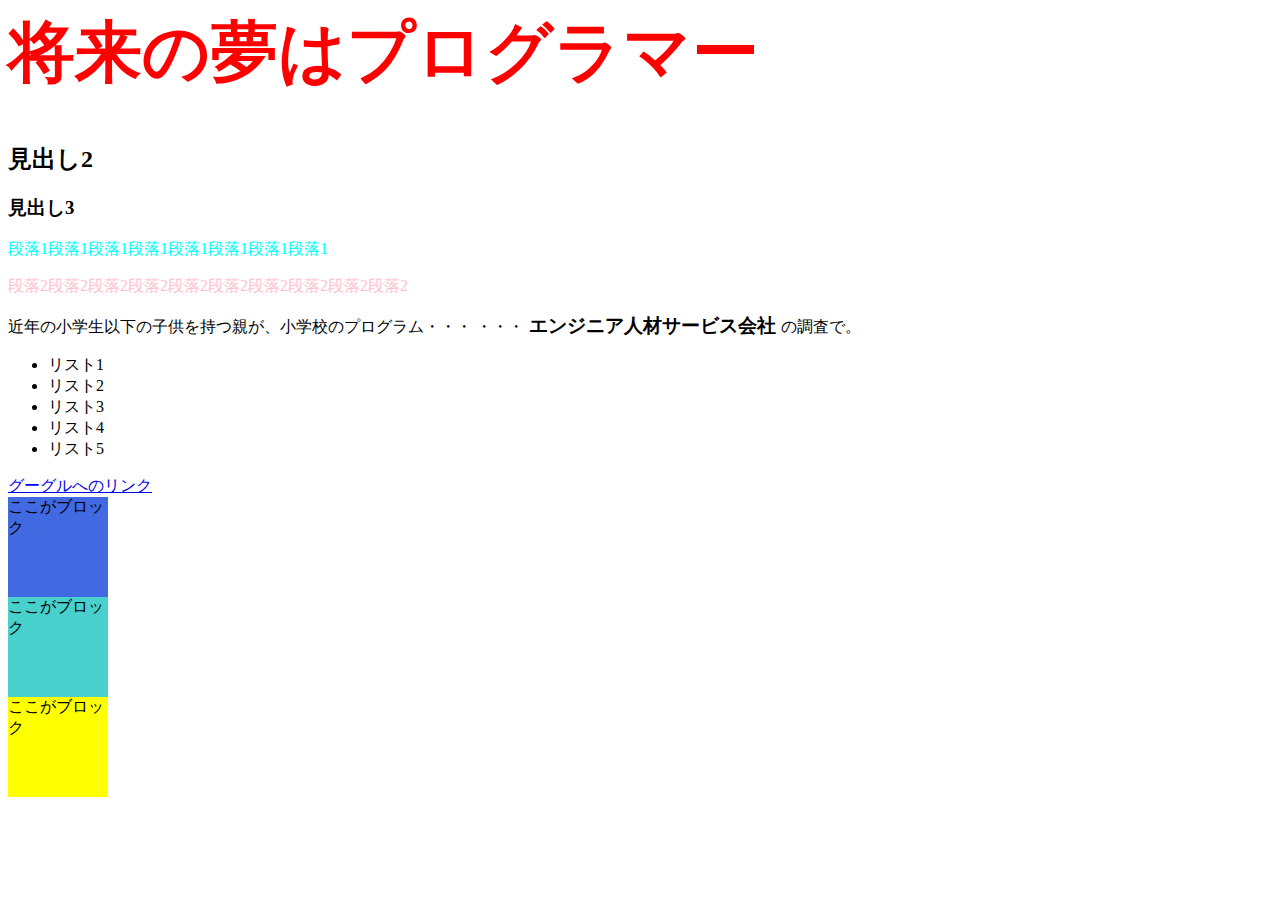
<file: index.html>
<IDOCTYPE html>
<html lang="ja">
<head>
<meta charset="utf-8">
<meta name="viewpoint" content="width=device-width,initial-scal=1.0">
<meta http-equiv="X-UA-Compatible" content="ie=edge">
<title>HTMLの練習</title>
<link rel="stylesheet" type="text/css" href="css/index.css">
<style type="text/css">

</style>
</head>
<body>
<h1> 将来の夢はプログラマー </h1>
<h2> 見出し2</h2>
<h3> 見出し3</h3>
<p class="sub-title1"> 段落1段落1段落1段落1段落1段落1段落1段落1</p>
<p id="sub-title2">段落2段落2段落2段落2段落2段落2段落2段落2段落2段落2</p>
近年の小学生以下の子供を持つ親が、小学校のプログラム・・・
・・・<span class="company"> エンジニア人材サービス会社 </span>の調査で。

<ul>
    <li>リスト1</li>
    <li>リスト2</li>
    <li>リスト3</li>
    <li>リスト4</li>
    <li>リスト5</li>
</ul>
<a href="https://www.google.co.jp"> グーグルへのリンク</a>
<div class="box1">ここがブロック</div>
<div class="box2">ここがブロック</div>
<div class="box3">ここがブロック</div>
</body>
</html>
</file>
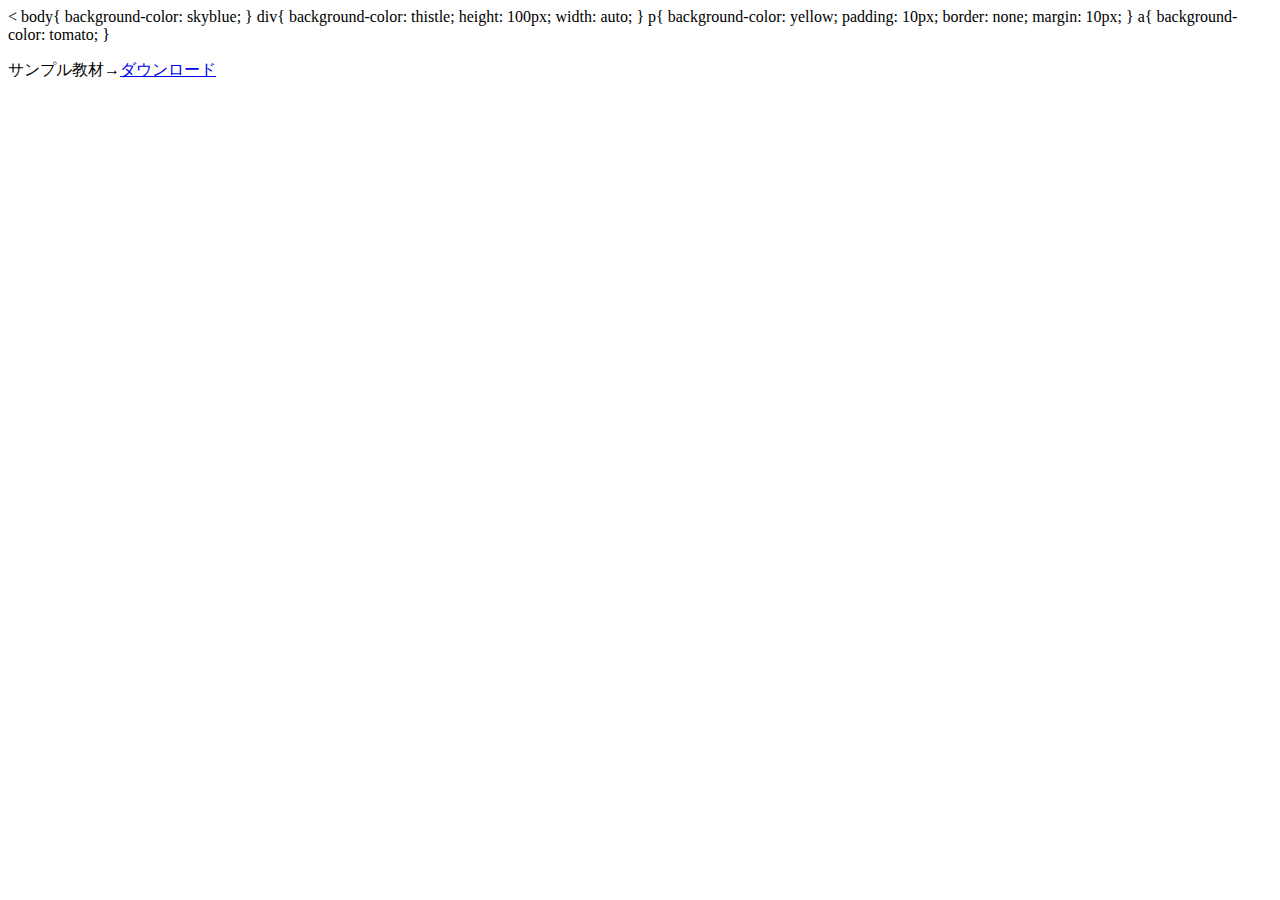
<file: js/boxmodel.html>
<
    body{
        background-color: skyblue;
    }
    div{
        background-color: thistle;
        height: 100px;
        width: auto;
    }
    p{
        background-color: yellow;
        padding: 10px;
        border: none;
        margin: 10px;
    }
    a{
        background-color: tomato;
    }
</style>
</head>
<body>
<div> 
    <p>サンプル教材→<a href="#">ダウンロード</a></p>
</div>
</body>
</htmー
</file>
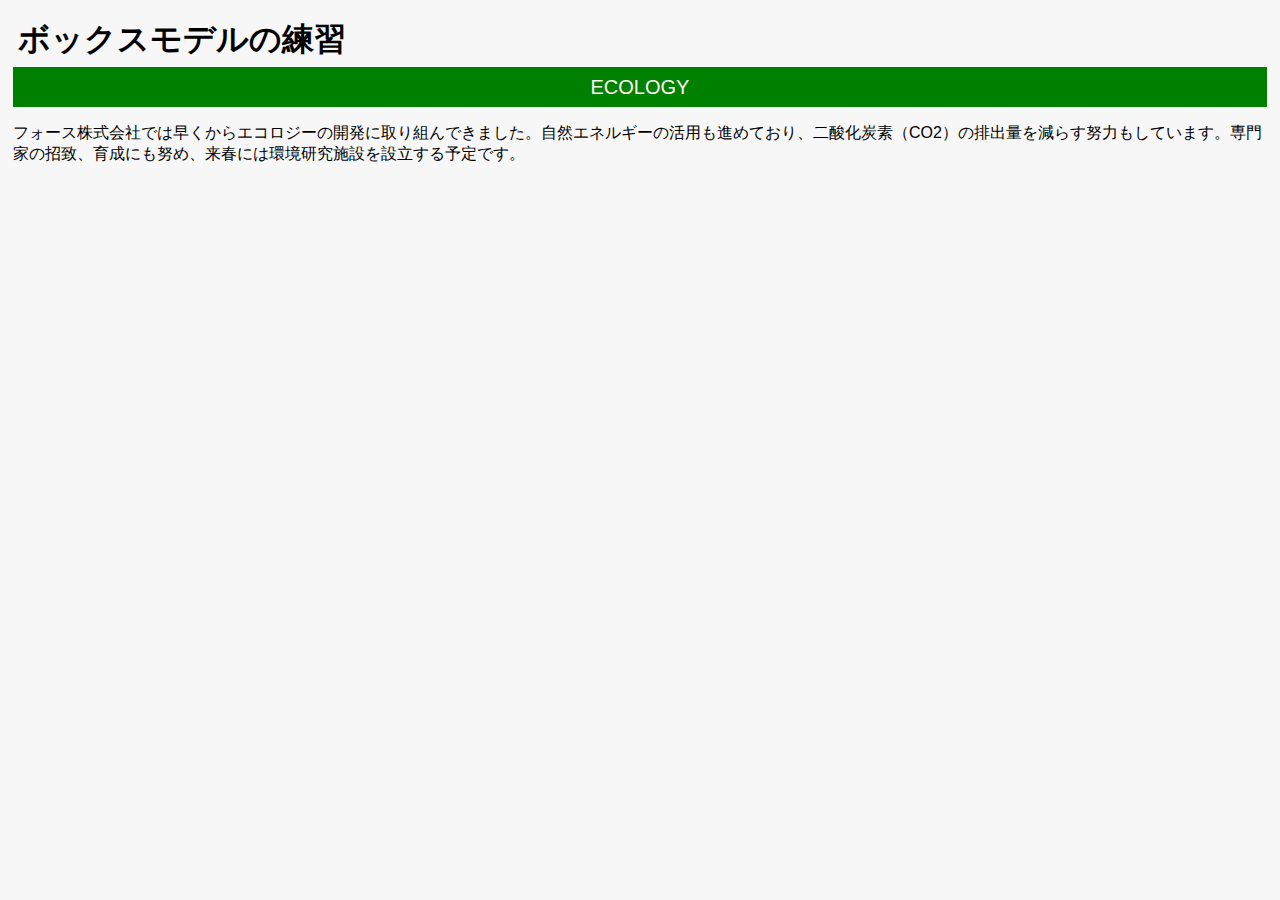
<file: js/boxmodel3.html>
<!DOCTYPE html>
<html lang="ja">
<head>
    <meta charset="UTF-8">
    <meta name="viewpoint" content="width=divice-width, initialscal=1.0">
    <title>Document</title>
<style type="text/css">
 body{
     padding: 5px;
     font-family: Verdana, Geneva, Tahoma, sans-serif;
     background-color: #f7f7f7;
 }
 h1{
     margin: 5px
 }
 div.header{
     background-image:  url();
     height: 200px;
     width: auto;
 }
 div.title{
 background-color: green;
 height: 40px;
 width: auto;
 line-height: 40px;
 font-size: 20px;
 color: ivory;
 display: flex;
 justify-content: center;
 }
 </style>
 </body>

</head>
<body>
    <h1>ボックスモデルの練習</h1>
    <div class="headeer"></div>
    <div class="title">ECOLOGY</div>
    <p class="container">
        フォース株式会社では早くからエコロジーの開発に取り組んできました。自然エネルギーの活用も進めており、二酸化炭素（CO2）の排出量を減らす努力もしています。専門家の招致、育成にも努め、来春には環境研究施設を設立する予定です。
    </p>
</body>
</html>
</file>
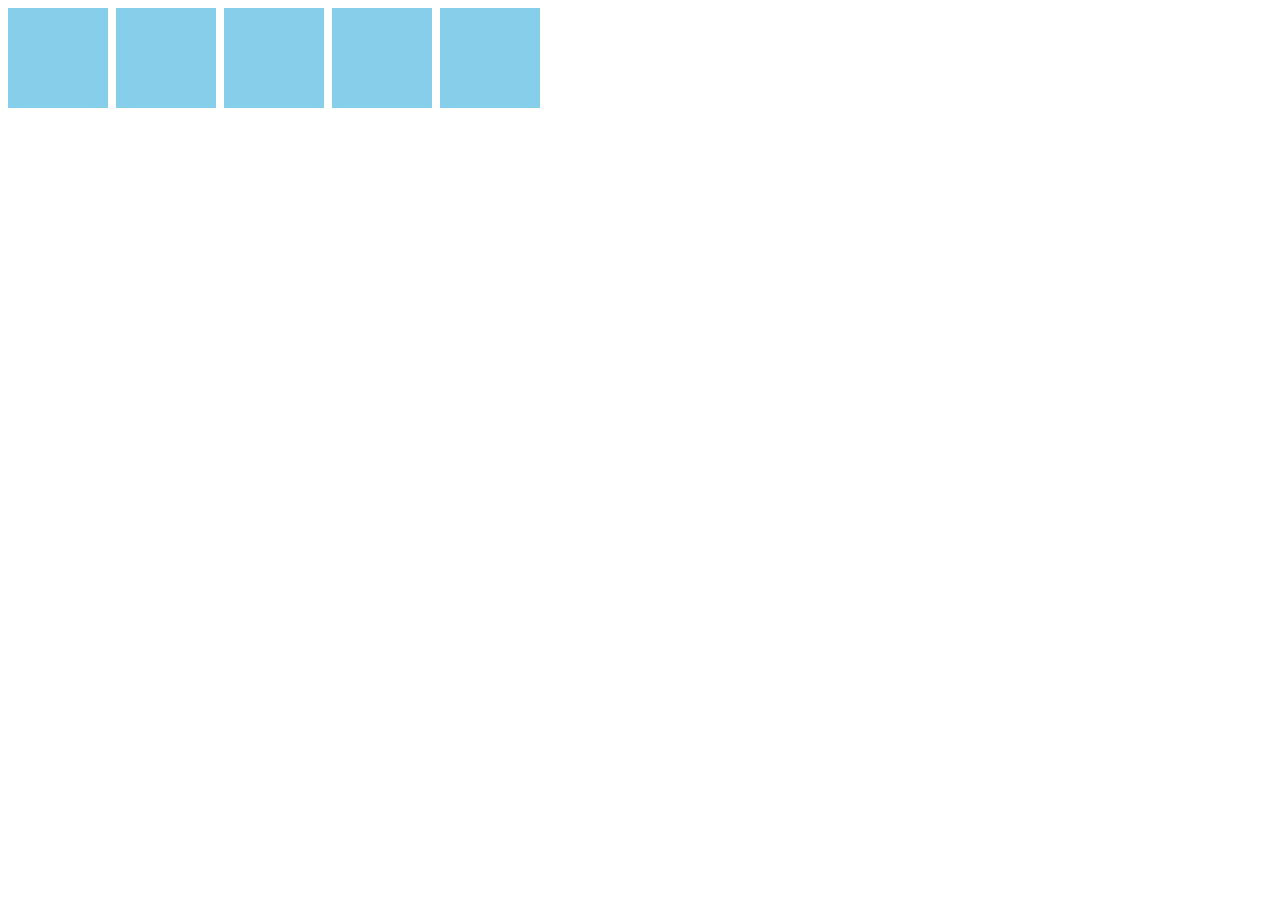
<file: js/game.html>
<!DOCTYPE html>
<html>
<head>
    <meta charset="UTF-8">
    <meta name="viewpoint" content="width=divice-width, initial-scal=1.0">
    <meta http-equiv="X-UA-Compatible" content="ie=edge">
    <title>サンプルゲーム</title>
    <style type='text/css'>
    body{
        display: flex;
        flex-wrap: wrap;
    }
    .box{
        width: 100px;
        height: 100px;
        background-color: skyblue;
        margin: 0 8px 8px 0;
        cursor: pointer;
        line-height: 100px;
        text-align: center;
        transition: .8s;
    }
    
    .hit{
        border-radius: 50%;
        background-color: pink;
        transform: rotate(360deg);
    }

    .lose{
        transform: scale(0.9);
    }
    </style>
</head>
<body>
    <!-- <div class="box" id="target1"></div>
    <div class="box" id="target2"></div>
    <div class="box" id="target3"></div> -->
<script>
    'use strict';

    const num = 5;
    const hit= Math.floor(Math.random()*num);

    for (let i =0; i < num ; i++){
        const div =document.createElement('div');
        div.classList.add('box');


    div.addEventListener('click',()=>{
        if(i===hit){
            div.textContent='当たり!';
            div.classList.add('hit');
        }else{
            div.textContent='外れ!';
            div.classList.add('lose');
        }
    });

    document.body.appendChild(div);}

</script>

</body>
</html>

    <!-- // for(let i = 0; i<100; i++){
    
    
    // const div = document.createElement('div');
    // div.classList.add("box");
    // div.textContent= i+1;

    // div.addEventListener('click',()=>{
    //     div.classList.toggle('circle');
    // })
    
    // document.body.appendChild(div);
    // }


//     const target1 =document.getElementById('target1');
//     const target2 =document.getElementById('target2');
//     const target3 =document.getElementById('target3');

//  target1.addEventListener('click',() =>{
//      target1.classList.toggle('circle');
//  });
    
//  target2.addEventListener('click',() =>{
//      target2.classList.toggle('circle');
//  });
 
//  target3.addEventListener('click',() =>{
//      target3.classList.toggle('circle');
//  });
     -->
</file>
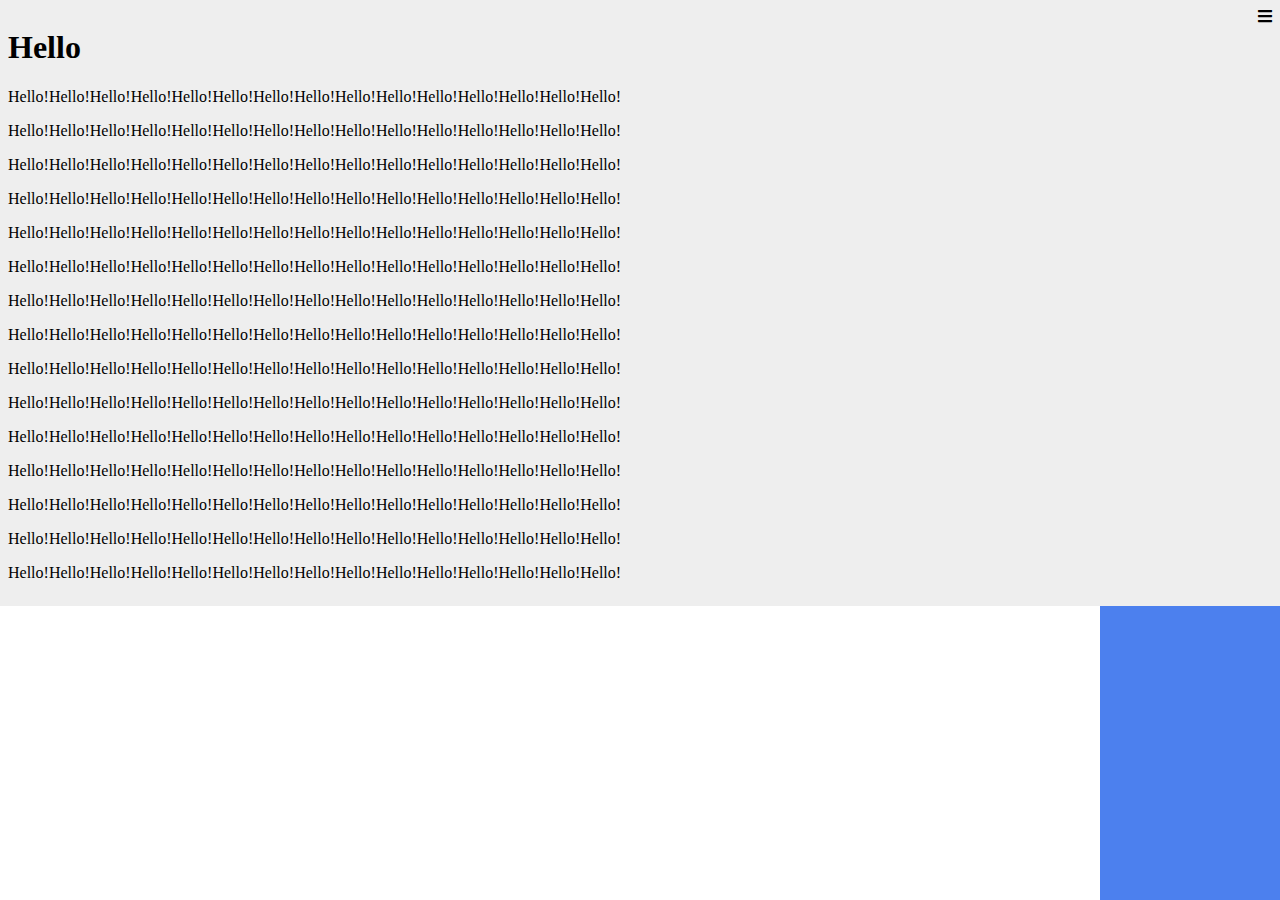
<file: js/js/humburger.htm>
<!DOCTYPE html> 
<html lang="ja">
<head>
    <meta charset="UTF-8">
    <meta name="viewpoint" content="width=divice-width,initial-scal=1.0">
<title>HUumbergerMenu1</title>
<link rel="stylesheet" href="https://cdnjs.cloudflare.com/ajax/libs/font-awesome/5.12.1/css/all.min.css">
<style type="text/css">

#body{
 padding: 0;
 margin: 0;
 font-family: Verdana, Geneva, Tahoma, sans-serif;

}
#main{
 background-color: #eee;
 width: 100%;
 width: 100%;
 position: absolute;
 top:0;
 left:0;
 padding: 8px;
 z-index: 2;
 overflow: auto;
 box-sizing: border-box;
 transition: .4s;
}

#menu{
    background-color: #4c80ee;
    color: #fff;
    position: absolute;
    top:0;
    right:0;
    padding: 8px;
    width: 180px;
    min-height: 100%;
    z-index: 1;
    box-sizing: border-box;
}

#open{
    float: right;
    cursor: pointer;
}
#main.menu-open{
    left: -180px;
}
</style>
</head>
<body>
<div id="menu">
    <ul>
        <li>Menu1</li>
        <li>Menu2</li>
        <li>Menu3</li>
        <li>Menu4</li>
        <li>Menu5</li>
    </ul>
</div>
<div id="main">
    <i class="fa fa-bars" id="open"></i>
    <h1>Hello</h1>
    <p>Hello!Hello!Hello!Hello!Hello!Hello!Hello!Hello!Hello!Hello!Hello!Hello!Hello!Hello!Hello!</p>
    <p>Hello!Hello!Hello!Hello!Hello!Hello!Hello!Hello!Hello!Hello!Hello!Hello!Hello!Hello!Hello!</p>
    <p>Hello!Hello!Hello!Hello!Hello!Hello!Hello!Hello!Hello!Hello!Hello!Hello!Hello!Hello!Hello!</p>
    <p>Hello!Hello!Hello!Hello!Hello!Hello!Hello!Hello!Hello!Hello!Hello!Hello!Hello!Hello!Hello!</p>
    <p>Hello!Hello!Hello!Hello!Hello!Hello!Hello!Hello!Hello!Hello!Hello!Hello!Hello!Hello!Hello!</p>
    <p>Hello!Hello!Hello!Hello!Hello!Hello!Hello!Hello!Hello!Hello!Hello!Hello!Hello!Hello!Hello!</p>
    <p>Hello!Hello!Hello!Hello!Hello!Hello!Hello!Hello!Hello!Hello!Hello!Hello!Hello!Hello!Hello!</p>
    <p>Hello!Hello!Hello!Hello!Hello!Hello!Hello!Hello!Hello!Hello!Hello!Hello!Hello!Hello!Hello!</p>
    <p>Hello!Hello!Hello!Hello!Hello!Hello!Hello!Hello!Hello!Hello!Hello!Hello!Hello!Hello!Hello!</p>
    <p>Hello!Hello!Hello!Hello!Hello!Hello!Hello!Hello!Hello!Hello!Hello!Hello!Hello!Hello!Hello!</p>
    <p>Hello!Hello!Hello!Hello!Hello!Hello!Hello!Hello!Hello!Hello!Hello!Hello!Hello!Hello!Hello!</p>
    <p>Hello!Hello!Hello!Hello!Hello!Hello!Hello!Hello!Hello!Hello!Hello!Hello!Hello!Hello!Hello!</p>
    <p>Hello!Hello!Hello!Hello!Hello!Hello!Hello!Hello!Hello!Hello!Hello!Hello!Hello!Hello!Hello!</p>
    <p>Hello!Hello!Hello!Hello!Hello!Hello!Hello!Hello!Hello!Hello!Hello!Hello!Hello!Hello!Hello!</p>
    <p>Hello!Hello!Hello!Hello!Hello!Hello!Hello!Hello!Hello!Hello!Hello!Hello!Hello!Hello!Hello!</p>
</div>
<script>
    'use strict';
    
  const open =document.getElementById('open');
  const main =document.getElementById('main');

  open.addEventListener('click',()=>{
      if(main.className === 'menu-open'){
          main.className='';
      }else {
              main.className='menu-open';
      }
  });
  

</script>        
</body>
</html>
</file>
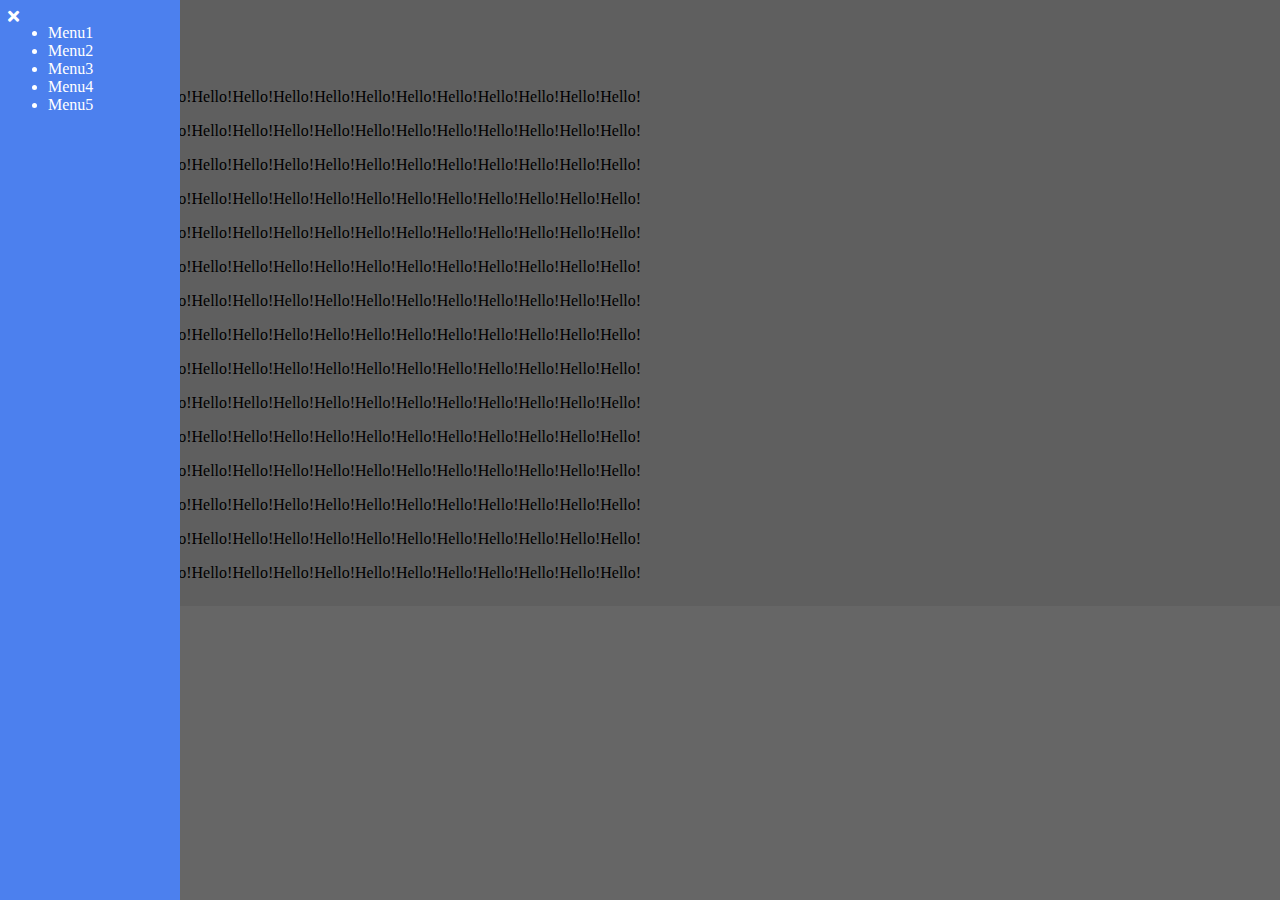
<file: js/js/humburger2.html>
<!DOCTYPE html> 
<html lang="ja">
<head>
    <meta charset="UTF-8">
    <meta name="viewpoint" content="width=divice-width,initial-scal=1.0">
<title>HumbergerMenu2</title>
<link rel="stylesheet" href="https://cdnjs.cloudflare.com/ajax/libs/font-awesome/5.12.1/css/all.min.css">
<style type="text/css">

#body{
 padding: 0;
 margin: 0;
 font-family: Verdana, Geneva, Tahoma, sans-serif;
 overflow-x: hidden;

}
#main{
 background-color: #eee;
 width: 100%;
 width: 100%;
 position: absolute;
 top:0;
 left: 20px;
 padding: 8px;
 overflow: auto;
 box-sizing: border-box;
 z-index: 1;
 
}
#cover{
    background-color: #000;
    opacity: .6;
    width:100%;
    height: 100%;
    position: absolute;
    top:0%;
    left:0;
    display: none;
    z-index: 2;

}
#menu{
    background-color: #4c80ee;
    color: #fff;
    position: absolute;
    top:0;
    left: -160px;
    padding: 8px;
    width: 180px;
    min-height: 100%;
    z-index: 3;
    box-sizing: border-box;
    transition: .4s;
    
}

#open,#close{
    float: left;
    cursor: pointer;
}
#cover.menu-open{
    display: block;
}
#menu.menu-open{
    left: 0;
}
</style>
</head>
<body>
<div id="menu">
    <i class="fa fa-times" id="close"></i>
    <ul>
        <li>Menu1</li>
        <li>Menu2</li>
        <li>Menu3</li>
        <li>Menu4</li>
        <li>Menu5</li>
    </ul>
</div>
<div id="main">
    <i class="fa fa-bars" id="open"></i>
    <h1>Hello</h1>
    <p>Hello!Hello!Hello!Hello!Hello!Hello!Hello!Hello!Hello!Hello!Hello!Hello!Hello!Hello!Hello!</p>
    <p>Hello!Hello!Hello!Hello!Hello!Hello!Hello!Hello!Hello!Hello!Hello!Hello!Hello!Hello!Hello!</p>
    <p>Hello!Hello!Hello!Hello!Hello!Hello!Hello!Hello!Hello!Hello!Hello!Hello!Hello!Hello!Hello!</p>
    <p>Hello!Hello!Hello!Hello!Hello!Hello!Hello!Hello!Hello!Hello!Hello!Hello!Hello!Hello!Hello!</p>
    <p>Hello!Hello!Hello!Hello!Hello!Hello!Hello!Hello!Hello!Hello!Hello!Hello!Hello!Hello!Hello!</p>
    <p>Hello!Hello!Hello!Hello!Hello!Hello!Hello!Hello!Hello!Hello!Hello!Hello!Hello!Hello!Hello!</p>
    <p>Hello!Hello!Hello!Hello!Hello!Hello!Hello!Hello!Hello!Hello!Hello!Hello!Hello!Hello!Hello!</p>
    <p>Hello!Hello!Hello!Hello!Hello!Hello!Hello!Hello!Hello!Hello!Hello!Hello!Hello!Hello!Hello!</p>
    <p>Hello!Hello!Hello!Hello!Hello!Hello!Hello!Hello!Hello!Hello!Hello!Hello!Hello!Hello!Hello!</p>
    <p>Hello!Hello!Hello!Hello!Hello!Hello!Hello!Hello!Hello!Hello!Hello!Hello!Hello!Hello!Hello!</p>
    <p>Hello!Hello!Hello!Hello!Hello!Hello!Hello!Hello!Hello!Hello!Hello!Hello!Hello!Hello!Hello!</p>
    <p>Hello!Hello!Hello!Hello!Hello!Hello!Hello!Hello!Hello!Hello!Hello!Hello!Hello!Hello!Hello!</p>
    <p>Hello!Hello!Hello!Hello!Hello!Hello!Hello!Hello!Hello!Hello!Hello!Hello!Hello!Hello!Hello!</p>
    <p>Hello!Hello!Hello!Hello!Hello!Hello!Hello!Hello!Hello!Hello!Hello!Hello!Hello!Hello!Hello!</p>
    <p>Hello!Hello!Hello!Hello!Hello!Hello!Hello!Hello!Hello!Hello!Hello!Hello!Hello!Hello!Hello!</p>
</div>
<div id="cover"></div>
<script>
    'use strict';
    
//   const open =document.getElementById('open');
//   const close =document.getElementById('close');

  const menu =document.getElementById('menu');
  const cover =document.getElementById('cover');

menu.addEventListener('mouseover',()=>{
      
         menu.className='menu-open';
         cover.className='menu-open';
      
  });
  
menu.addEventListener('mouseleave',()=>{
     
      menu.className='';
      cover.className='';
      
  });

</script>        
</body>
</html>
</file>
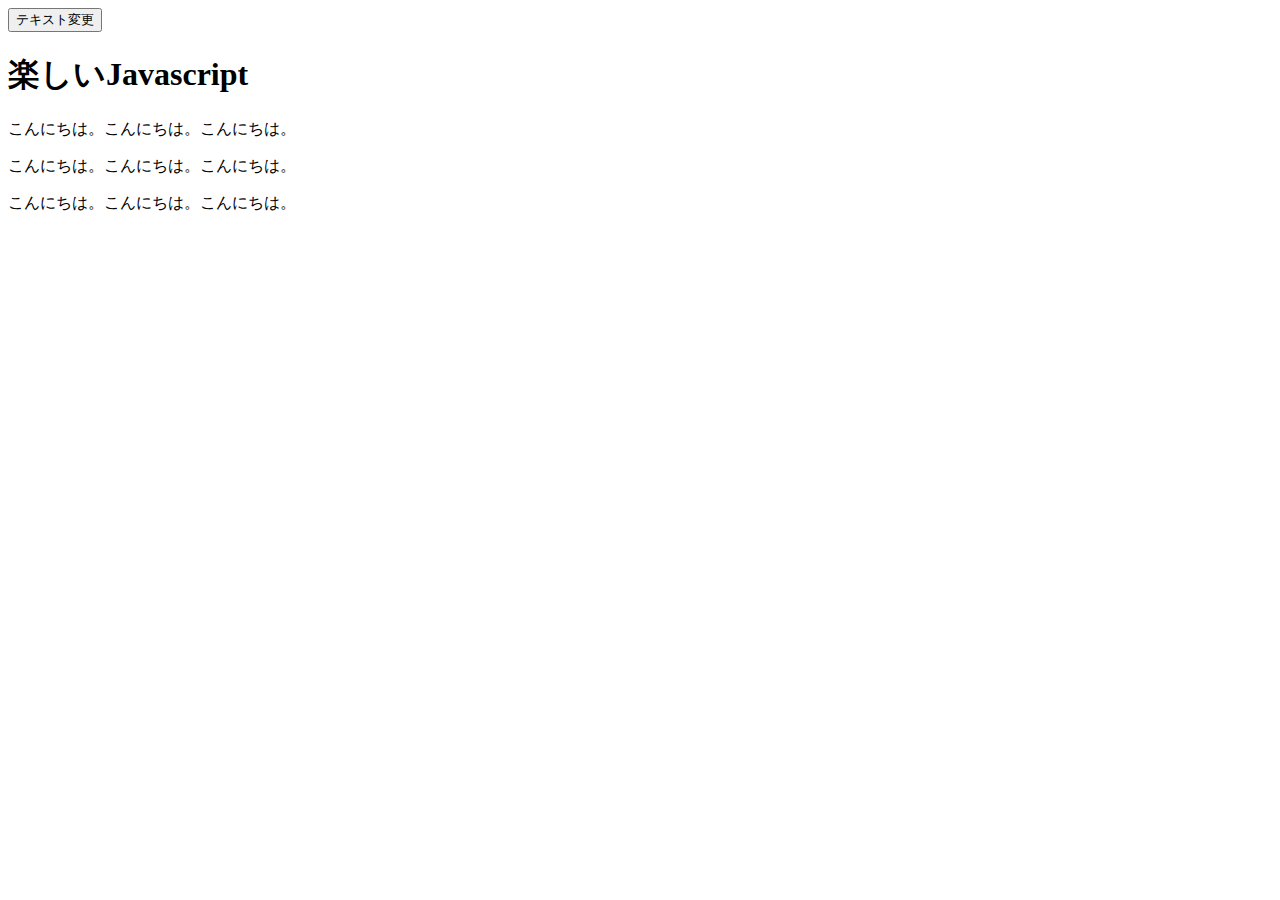
<file: js/js/js/dom.html>
<DOCTYPE html>
<html lang="ja">
<head>
<meta charset="UTF-8">
<meta name="viewpoint" content="width=device-width, initial-scale=1.0">
<title>DOM操作の基本</title>

</head>
<body>
<button id="textChange">テキスト変更</button>
<h1>楽しいJavascript</h1>
<p id="target">こんにちは。こんにちは。こんにちは。</p>
<p>こんにちは。こんにちは。こんにちは。</p>
<p>こんにちは。こんにちは。こんにちは。</p>
<script>
'use strict'
//  const textChange =()=>{
//      document.querySelector('h1').textContent="Changed!";

//  }
// setTimeout(textChange,1000);

document.getElementById('textChange').addEventListener('click',()=>{
    document.getElementById('target').textContent="Changed!";
});



 </script>
</body>

    </html>
</file>
<file: css/index.css>
p.sub-title1{
     color: aqua;
}
p#sub-title2{
    color: pink;
}

.company{
    font-weight: bold;
    font-size: larger;
}

h1{
    color: red ;
    font-size: 50pt;
    font-weight: bold;}

div.box1{
    height: 100px;
    width: 100px;
    background-color: royalblue;
}
div.box2{
    height: 100px;
    width: 100px;
    background-color: mediumturquoise;
}
    
div.box3{
    height: 100px;
    width: 100px;
    background-color: yellow;
}
</file>
